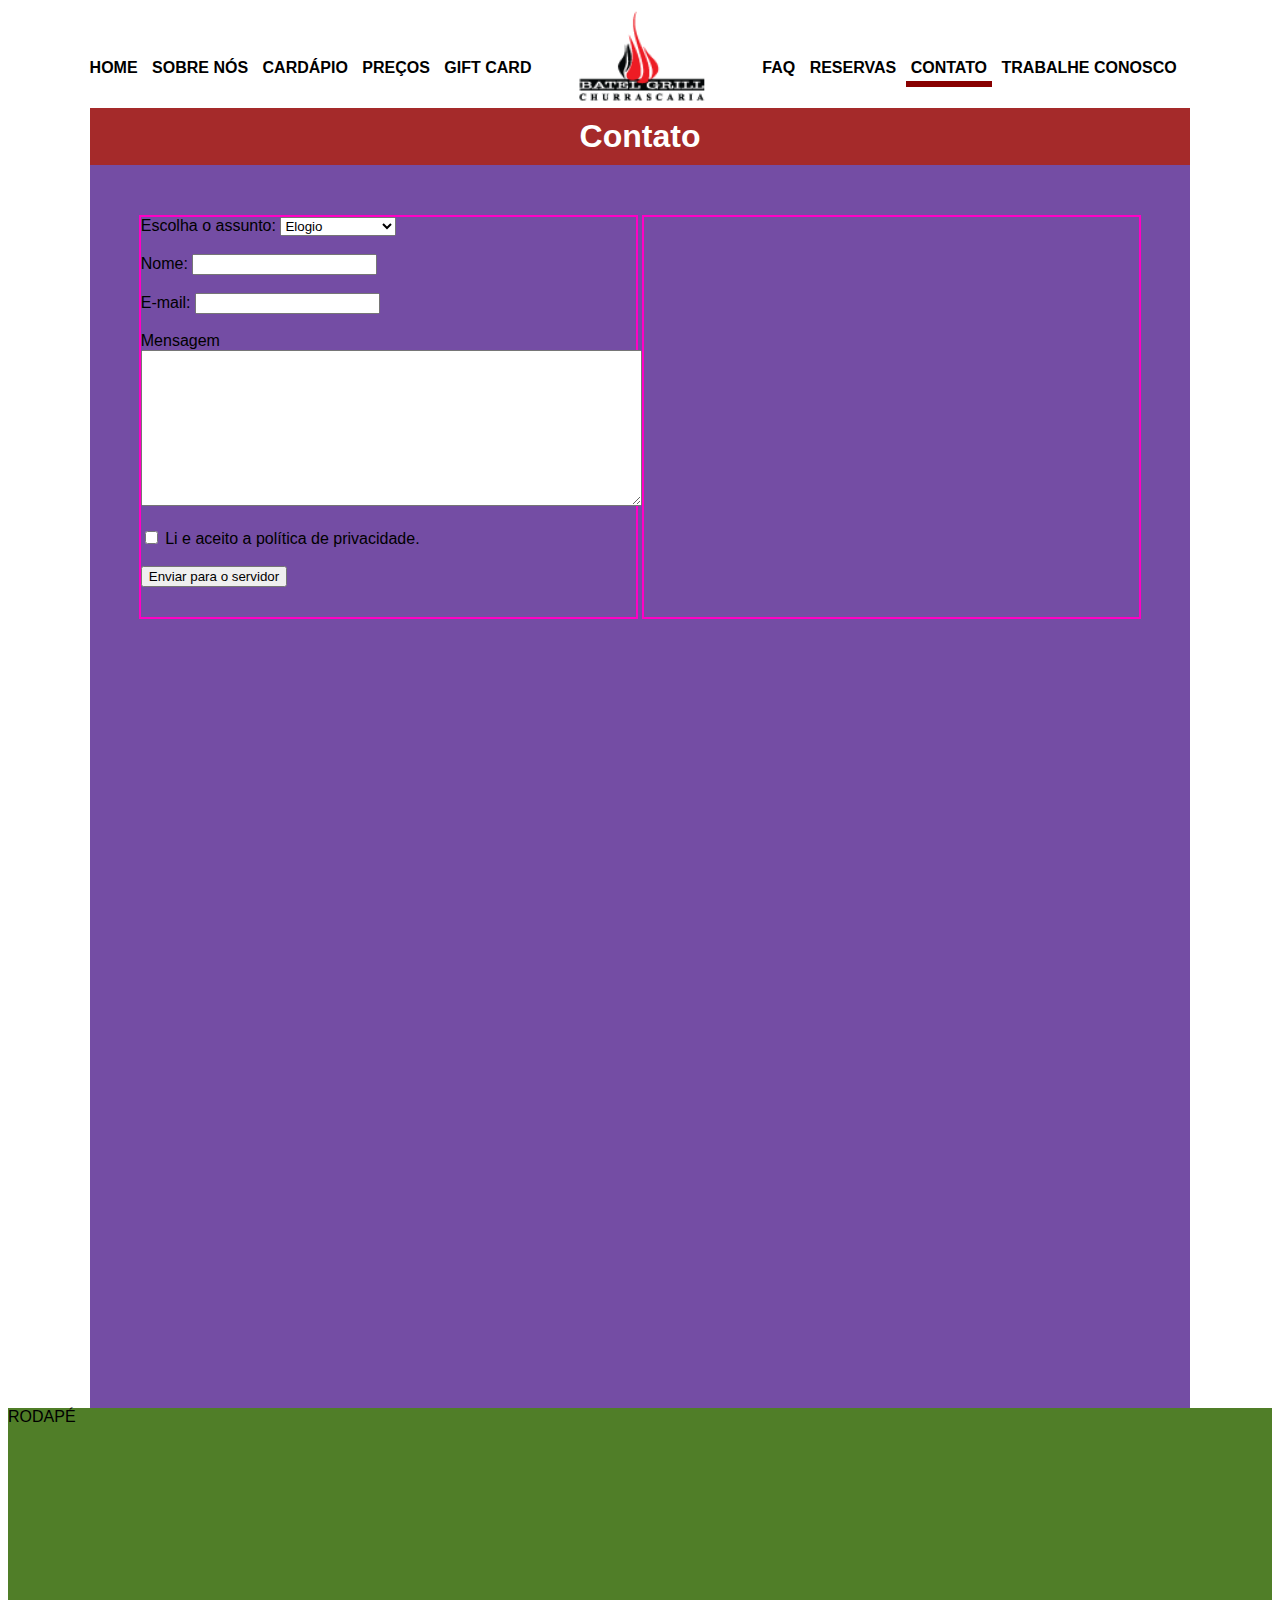
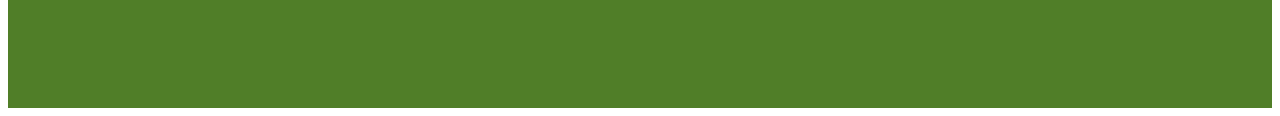
<file: contato.html>
<!DOCTYPE html>
<html lang="pt-br">

<head>
    <meta charset="UTF-8">
    <meta name="viewport" content="width=device-width, initial-scale=1.0">
    <link rel="stylesheet" href="css/estilos.css">
    <link rel="shortcut icon" href="img/logo_aba.png" type="image/png">
    <title>CONTATO: Clone Site Batel Grill (exercício)</title>
    <style>

    </style>
</head>

<body>
    <header>
        <nav>
            
            <div id="nav_esq">
                <a href="index.html">Home</a>
                <a href="sobre.html">Sobre Nós</a>
                <a href="cardapio.html">Cardápio</a>
                <a href="precos.html">Preços</a>
                <a href="gift.html">Gift Card</a>
            </div>

            <div id="nav_logo"></div>

            <div id="nav_dir">
                <a href="faq.html">Faq</a>
                <a href="reservas.html">Reservas</a>
                <a href="contato.html" class="menu_atual">Contato</a>
                <a href="trabalhe.html">Trabalhe Conosco</a>
            </div>

        </nav>
    </header>
    <div id="conteudo">
        <h1>Contato</h1>

        <section>

            <div id="contato_form">
                <form action="" method="post">
                    <label for="assunto">Escolha o assunto:</label>
                    <select name="assunto" id="assunto">
                        <option value="elogio">Elogio</option>
                        <option value="critica">Crítica</option>
                        <option value="sugestao">Sugestão</option>
                        <option value="comentario">Comentário</option>
                        <option value="recomendacao">Recomendação</option>
                    </select>

                    <br><br>

                    <label for="nome">Nome:</label>
                    <input type="text" name="nome" id="nome">
                    
                    <br><br>
                    
                    <label for="email">E-mail:</label>
                    <input type="email" name="email" id="email">

                    <br><br>

                    <label for="mensagem">Mensagem</label>
                    <textarea name="" id="" cols="60" rows="10" required></textarea>

                    <br><br>

                    <input type="checkbox" name="" id="" required>
                    <label for="">Li e aceito a política de privacidade.</label>

                    <br><br>

                    <button type="submit">Enviar para o servidor</button>

                </form>
            </div>
            <div id="contato_img"></div>

        </section>

    </div>
    <footer>
        RODAPÉ

        
    </footer>
</body>

</html>
</file>
<file: css/estilos.css>
body{
    font-family: Arial, Helvetica, sans-serif;
}
h1 {
    color: #fff;
    background-color: brown;
    font-family: Arial, Helvetica, sans-serif;
    padding-top: 10px;
    padding-bottom: 10px;
    margin: 0px;
    margin-bottom: 50px;
}

header {
    width: 100%;
    height: 100px;
    
}
nav{
    text-align: center;
}
#nav_esq, #nav_dir{
    width: 500px;
    height: 50px;
    /* border: 2px solid rgb(156, 115, 60); */
    display: inline-block;
    vertical-align: 35px;
}
#nav_esq a, #nav_dir a{
    text-transform: uppercase;
    text-decoration: none;
    color: #000;
    font-weight: 600;
    padding: 5px;
}
#nav_esq a:hover, #nav_dir a:hover{
    /* background-color: burlywood; */
    border-bottom: 6px solid #5b02bb;
}
#nav_logo{
    width: 150px;
    height: 100px;
    /* border: 2px solid rgb(156, 115, 60); */
    display: inline-block;
    background-image: url(../img/logoNav.png);
    background-repeat: no-repeat;
    background-size: contain;
    background-position: center center;
}
footer {
    width: 100%;
    height: 300px;
    background-color: #507e28;
}

#conteudo {
    width: 1100px;
    height: 1300px;
    background-color: #744da4;
    margin-left: auto;
    margin-right: auto;
    text-align: center;
}
.menu_atual{
    border-bottom: 6px solid #880000;
}
#contato_form, #contato_img{
    width: 45%;
    height: 400px;
    border: 2px solid  rgb(255, 1, 196);
    display: inline-block;
    vertical-align: top;
    text-align: left;
}
</file>
